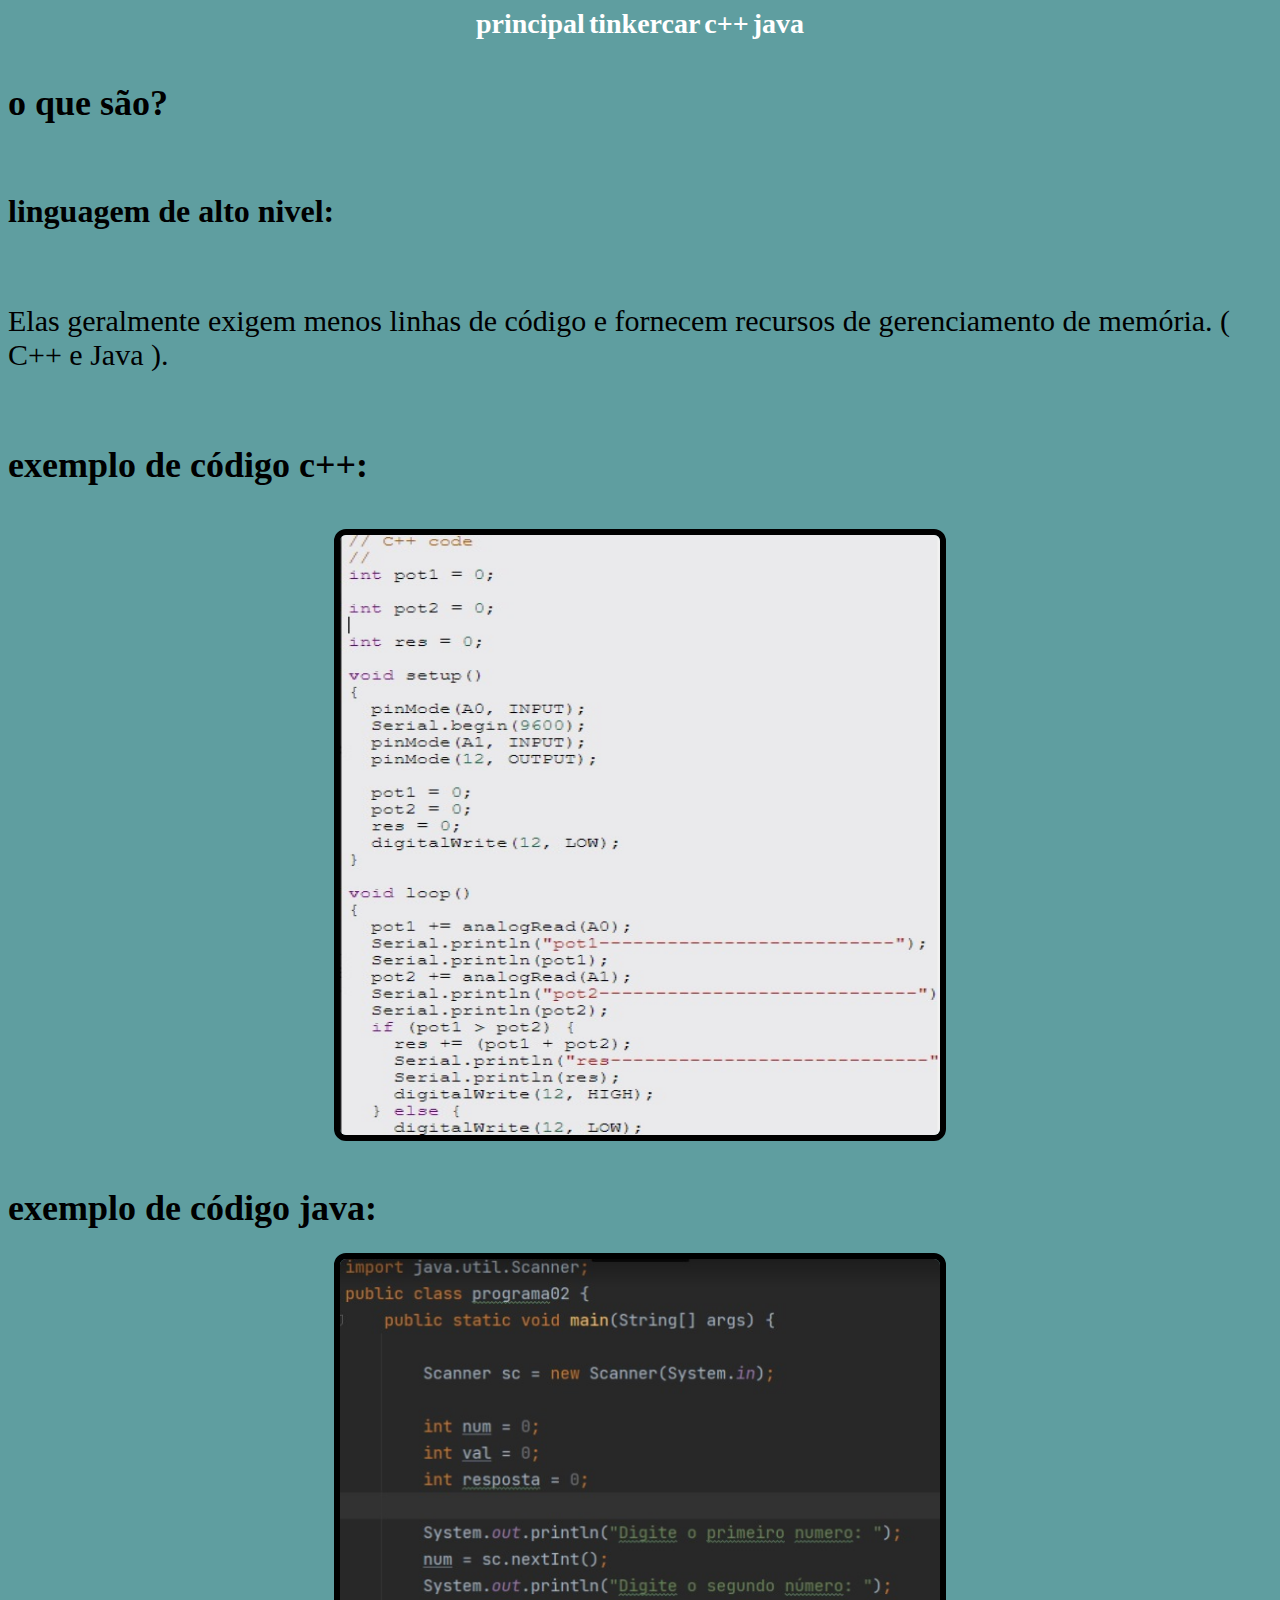
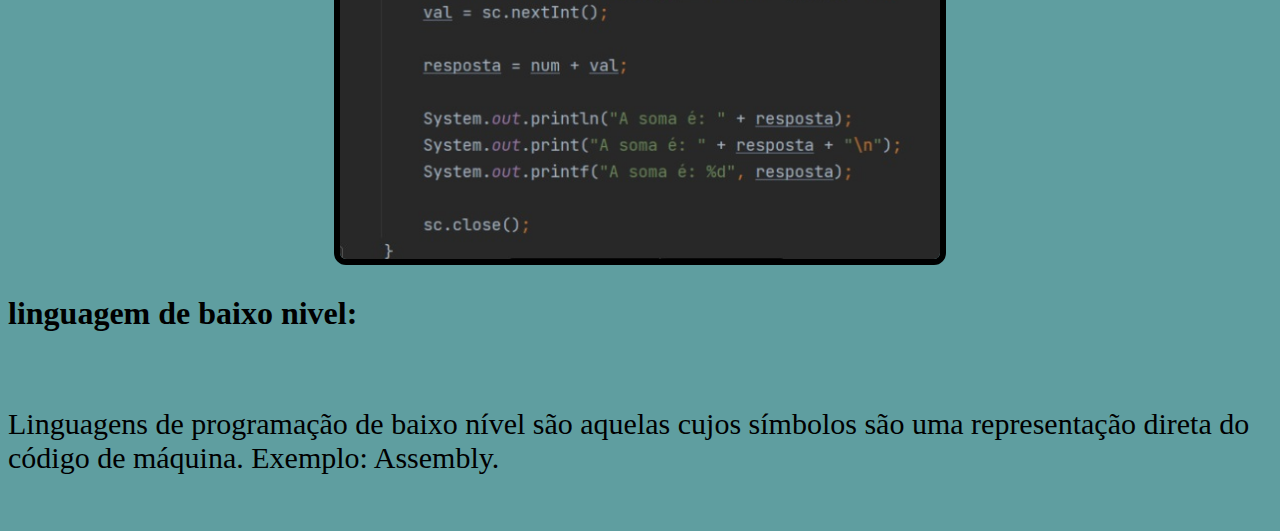
<file: index.html>
<!DOCTYPE html>
<html lang="pt-BR">
<head>
    <meta charset="UTF-8">
    <meta name="viewport" content="width=device-width, initial-scale=1.0">
    <link rel="stylesheet" href="style.css">
    <title>linguagem de programação de alto e baixo nivel</title>
</head>
<body>
    <nav>
        <a href="index.html">principal</a>
    <a href="tinkercard.html">tinkercar</a>
    <a href="c++.html">c++</a>
    <a href="java.html">java</a>
    </nav>
    <br>
<h1>o que são?</h1>  
<br>
<h2>linguagem de alto nivel:</h2>
<br>
<p>Elas geralmente exigem menos linhas de código e fornecem recursos de gerenciamento de memória. ( C++ e Java ).</p> 
<br>
<h1>exemplo de código c++:</h1>
<br>
<div>
    <img src="img_codigo_cpp.jpg" alt="C++">
</div>
<br>
<h1>exemplo de código java:</h1>
<div>
    <img src="img_codigo_java.jpg" alt="java">
</div>
 <h2>linguagem de baixo nivel:</h2>
 <br>
 <p>Linguagens de programação de baixo nível são aquelas cujos símbolos são uma representação direta do código de máquina. Exemplo: Assembly.</p>
 <br>
</body>
</html>
</file>
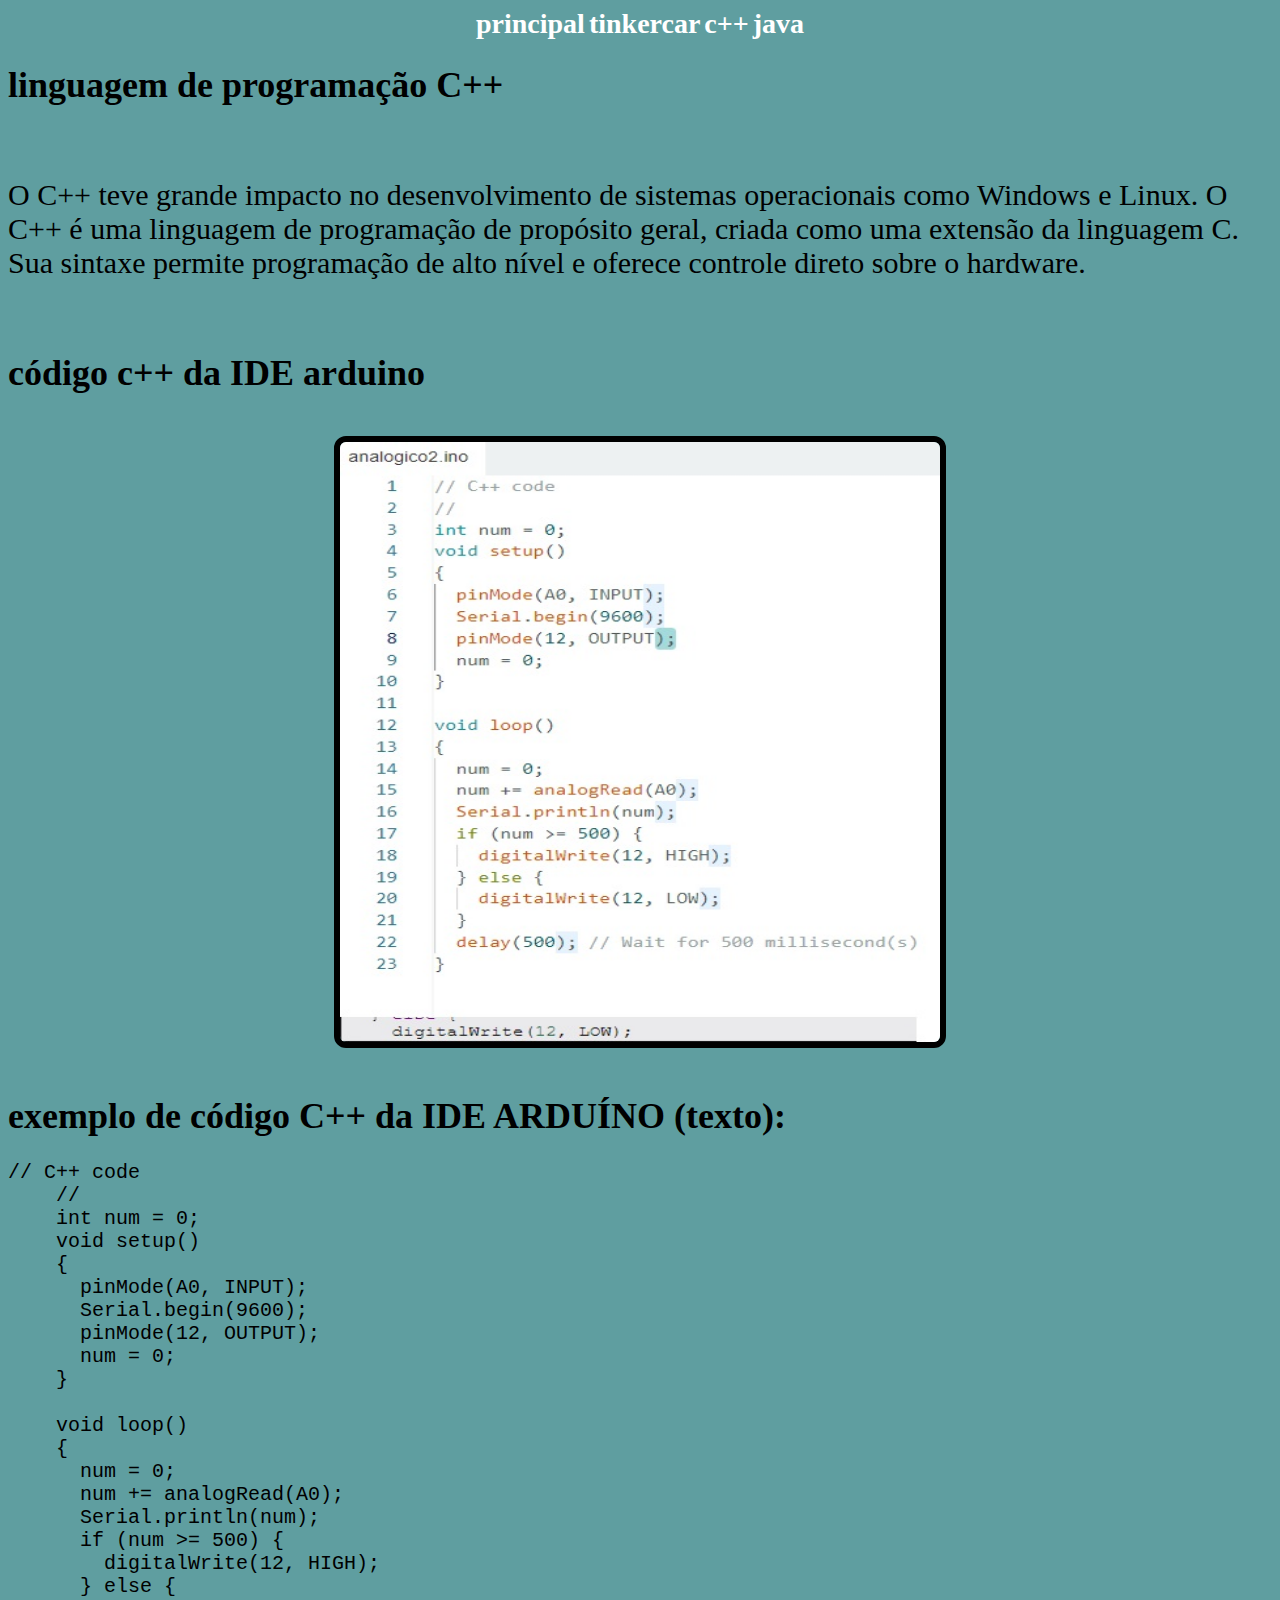
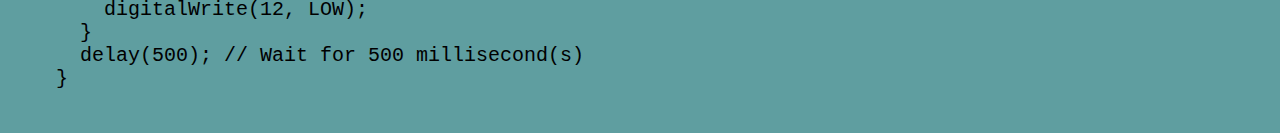
<file: c++.html>
<!DOCTYPE html>
<html lang="pt-BR">
<head>
    <meta charset="UTF-8">
    <meta name="viewport" content="width=device-width, initial-scale=1.0">
    <link rel="stylesheet" href="style.css">
    <title>c++</title>
</head>
<body>
<nav>
    <a href="index.html">principal</a>
    <a href="tinkercard.html">tinkercar</a>
    <a href="c++.html">c++</a>
    <a href="java.html">java</a>
</nav>    
<h1> linguagem de programação C++ </h1>
<br>
<p>O C++ teve grande impacto no desenvolvimento de sistemas operacionais como Windows e Linux. O C++ é uma linguagem de programação de propósito geral, criada como uma extensão da linguagem C. Sua sintaxe permite programação de alto nível e oferece controle direto sobre o hardware.</p>
<br>
<h1>código c++ da IDE arduino</h1>
<br>
<div>
    <img src="img_código_arduino.jpg" alt="código c++ da IDE arduino">
</div>
<br>
<h1> exemplo de código C++ da IDE ARDUÍNO (texto):</h1>
<pre>// C++ code
    //
    int num = 0;
    void setup()
    {
      pinMode(A0, INPUT);
      Serial.begin(9600);
      pinMode(12, OUTPUT);
      num = 0;
    }
    
    void loop()
    {
      num = 0;
      num += analogRead(A0);
      Serial.println(num);
      if (num >= 500) {
        digitalWrite(12, HIGH);
      } else {
        digitalWrite(12, LOW);
      }
      delay(500); // Wait for 500 millisecond(s)
    }</pre>
</body>
</html>
</file>
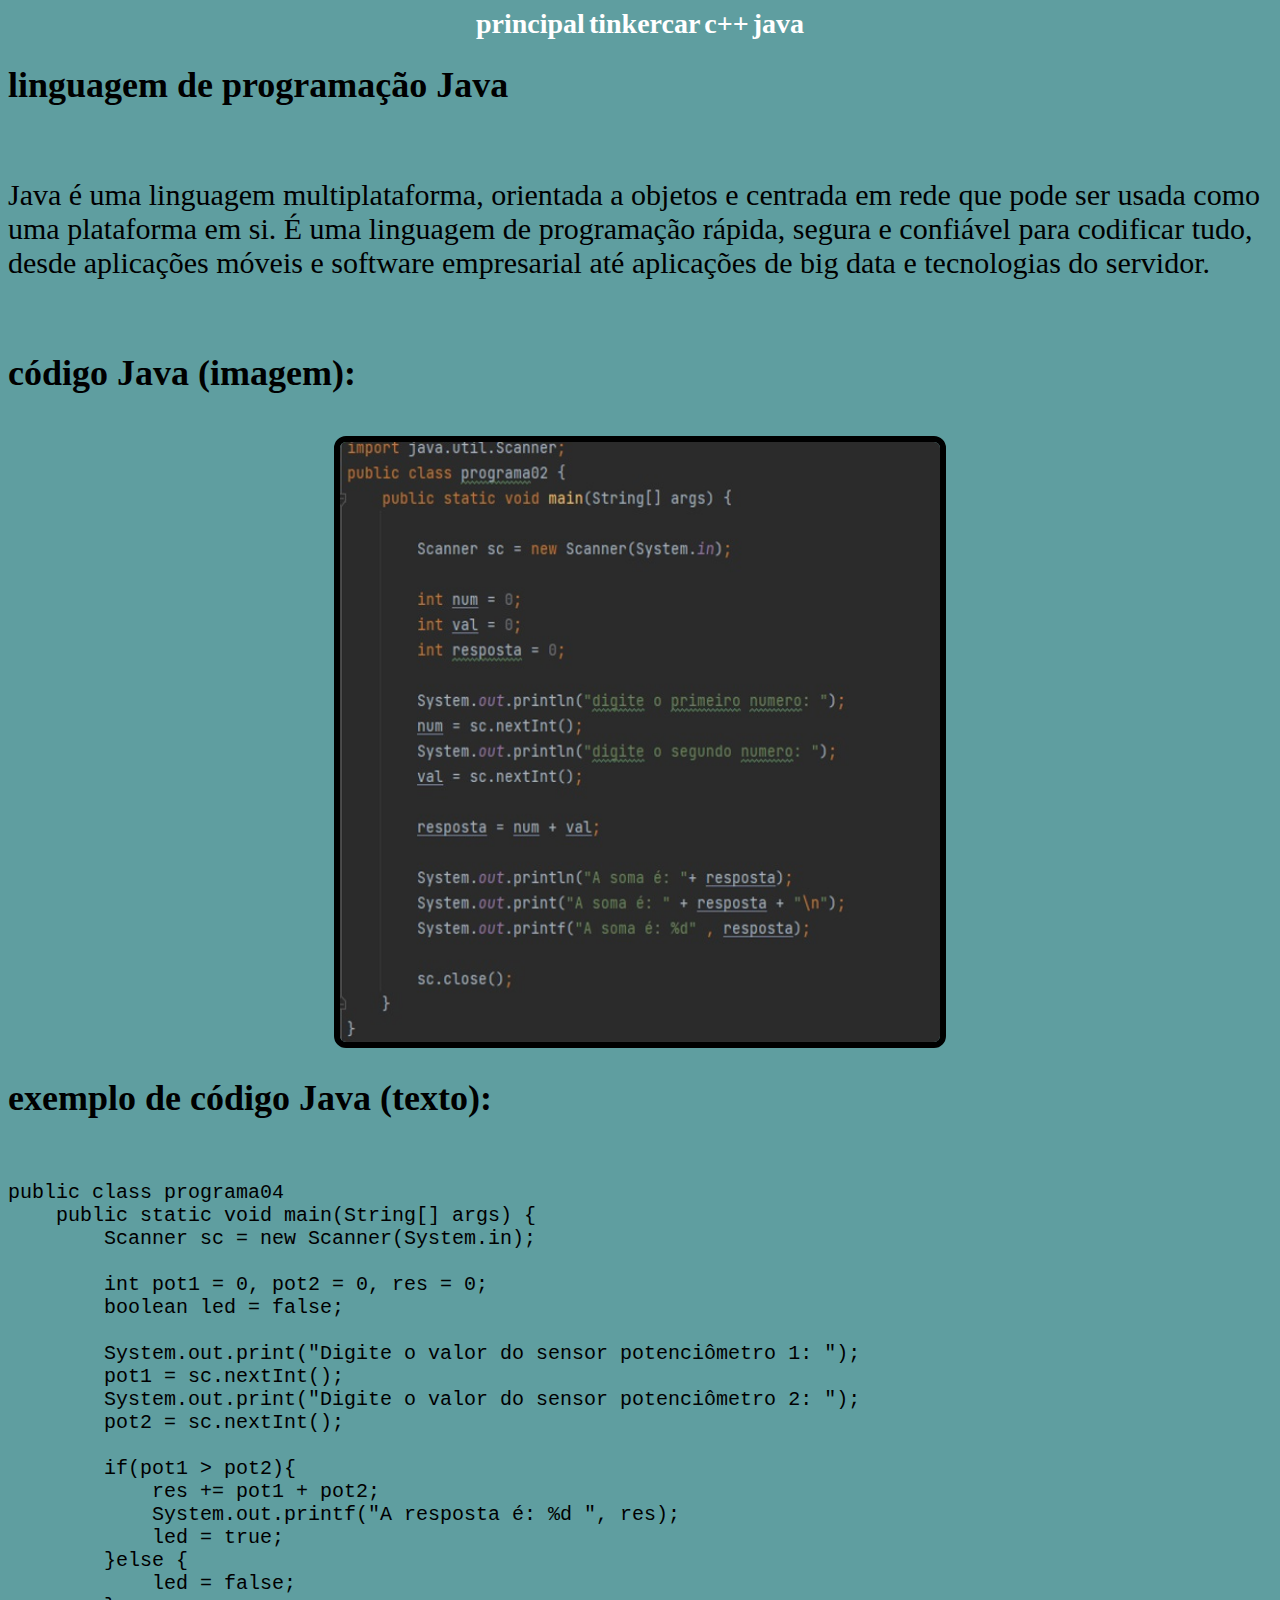
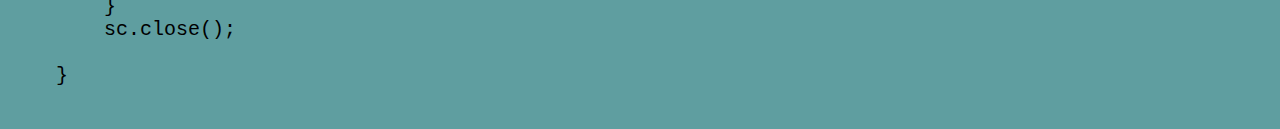
<file: java.html>
<!DOCTYPE html>
<html lang="pt-BR">
<head>
    <meta charset="UTF-8">
    <meta name="viewport" content="width=device-width, initial-scale=1.0">
    <link rel="stylesheet" href="style.css">
    <title>java</title>
</head>
<body>
 <nav>
    <a href="index.html">principal</a>
    <a href="tinkercard.html">tinkercar</a>
    <a href="c++.html">c++</a>
    <a href="java.html">java</a>
 </nav>   
 <h1>linguagem de programação Java </h1>
 <br>
 <p>Java é uma linguagem multiplataforma, orientada a objetos e centrada em rede que pode ser usada como uma plataforma em si. É uma linguagem de programação rápida, segura e confiável para codificar tudo, desde aplicações móveis e software empresarial até aplicações de big data e tecnologias do servidor.</p>
 <br>
 <h1>código Java (imagem):</h1>
 <br>
<div>
    <img src="img_código_java2.jpg" alt="java">
</div>
<h1> exemplo de código Java (texto):</h1>
<br>
<pre>public class programa04 
    public static void main(String[] args) {
        Scanner sc = new Scanner(System.in);

        int pot1 = 0, pot2 = 0, res = 0;
        boolean led = false;

        System.out.print("Digite o valor do sensor potenciômetro 1: ");
        pot1 = sc.nextInt();
        System.out.print("Digite o valor do sensor potenciômetro 2: ");
        pot2 = sc.nextInt();

        if(pot1 > pot2){
            res += pot1 + pot2;
            System.out.printf("A resposta é: %d ", res);
            led = true;
        }else {
            led = false;
        }
        sc.close();

    }</pre>
</body>
</html>
</file>
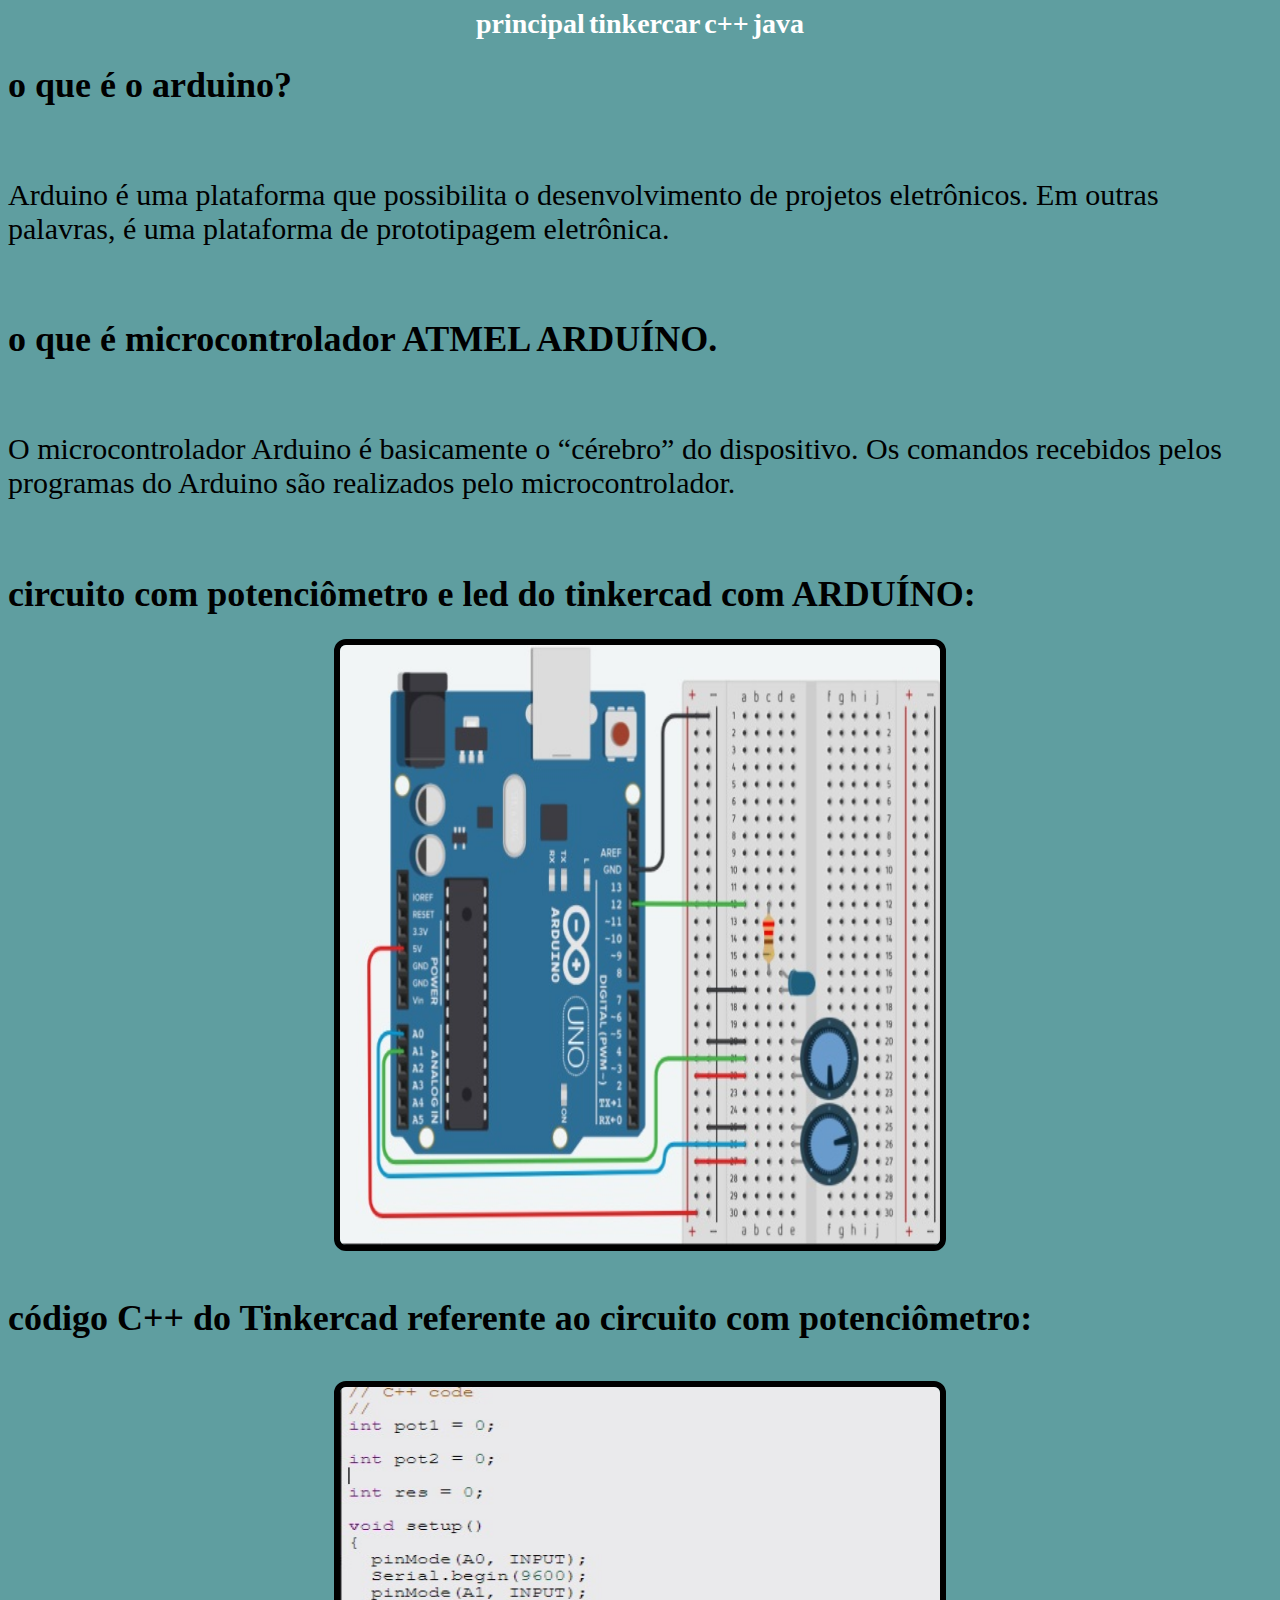
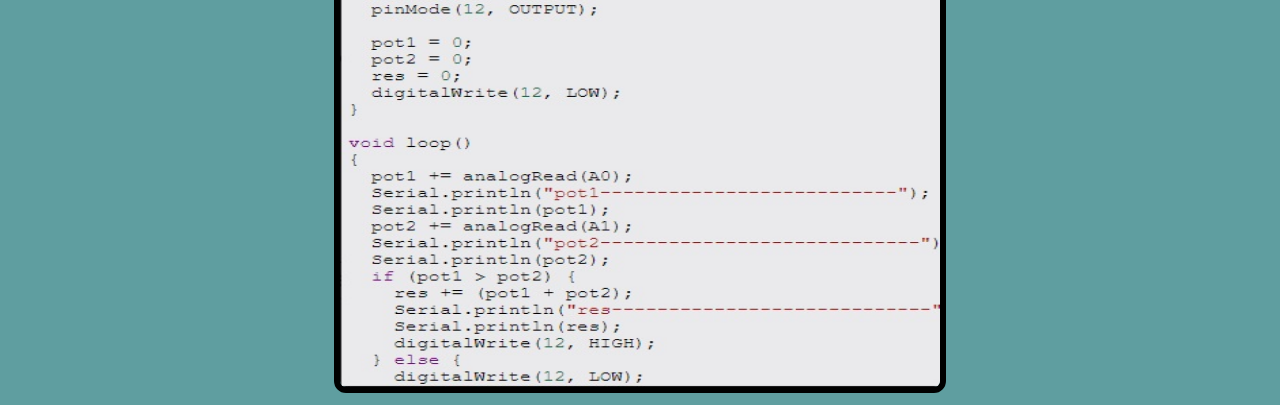
<file: tinkercard.html>
<!DOCTYPE html>
<html lang="pt-BR">
<head>
    <meta charset="UTF-8">
    <meta name="viewport" content="width=device-width, initial-scale=1.0">
    <link rel="stylesheet" href="style.css">
    <title>ARDUÍNO</title>
</head>
<body>
    <nav>
        <a href="index.html">principal</a>
    <a href="tinkercard.html">tinkercar</a>
    <a href="c++.html">c++</a>
    <a href="java.html">java</a>
    </nav>
 <h1>o que é o arduino?</h1>   
 <br>
 <p>Arduino é uma plataforma que possibilita o desenvolvimento de projetos eletrônicos. Em outras palavras, é uma plataforma de prototipagem eletrônica. </p>
 <br>
 <h1>o que é microcontrolador ATMEL ARDUÍNO.</h1>
 <br>
<p>O microcontrolador Arduino é basicamente o “cérebro” do dispositivo. Os comandos recebidos pelos programas do Arduino são realizados pelo microcontrolador.</p>
<br>
<h1>circuito com potenciômetro e led do tinkercad com ARDUÍNO:</h1>
<div>
    <img src="img_led_arduino.jpg" alt="circuuito led">
</div>
<br>
<h1>código C++ do Tinkercad referente ao circuito com potenciômetro:</h1>
<br>
<div>
    <img src="img_código_tinkercard.jpg" alt="código C++ do Tinkercad ">
</div>
</body>
</html>
</file>
<file: style.css>
body{
    background-color: cadetblue;
    color: black;
}
nav{
    text-align: center;
}

nav a{
    font-size: 28px;
    text-decoration: none;
    color: white;
    font-weight: bold;
}
a:hover{
    background-color: rgb(135, 166, 177);
}
h1{
    font-size: 36px;
}
h2{
    font-size: 32px;
}
p{ 
 font-size: 30px;
}
div{
    text-align: center;
}
div img{
    width: 600px;
    height: 600px;
    border: solid black 6px;
    border-radius: 12px;
}
small{ font-size: 20px;
}
div a{
    color: lightblue;
    text-decoration: none;
}
pre{
    font-size: 20px;
}
</file>
